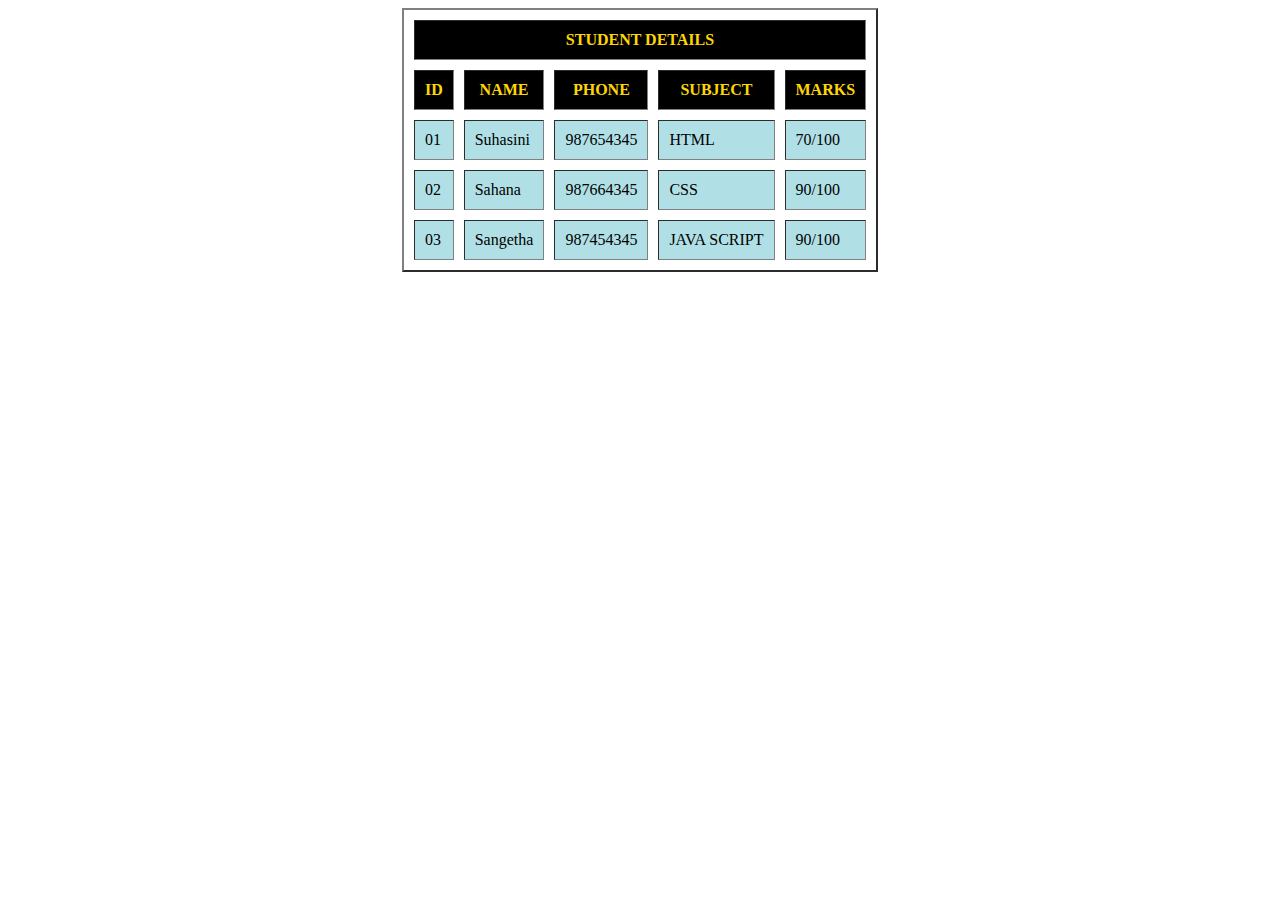
<file: webassign/CssAssign.html>
<!DOCTYPE html>
<html lang="en">
<head>
    <meta charset="UTF-8">
    <meta name="viewport" content="width=, initial-scale=1.0">
    <title>Document</title>
    <link rel="stylesheet" href="./CssAssign.css">
</head>
<body>
    <center>
        <table border="2px" cellspacing="10px" cellpadding="10px">
            <tr>
                <th colspan="5">STUDENT DETAILS</th>
            </tr>
            <tr>
                <th>ID</th>
                <th>NAME</th>
                <th>PHONE</th>
                <th>SUBJECT</th>
                <th>MARKS</th>
            </tr>
            <tr>
                <td>01</td>
                <td>Suhasini</td>
                <td>987654345</td>
                <td>HTML</td>
                <td>70/100</td>
            </tr>
            <tr>
                <td>02</td>
                <td>Sahana</td>
                <td>987664345</td>
                <td>CSS</td>
                <td>90/100</td>
            </tr>
            <tr>
                <td>03</td>
                <td>Sangetha</td>
                <td>987454345</td>
                <td>JAVA SCRIPT</td>
                <td>90/100</td>
            </tr>
        </table>
    </center>
</body>
</html>
</file>
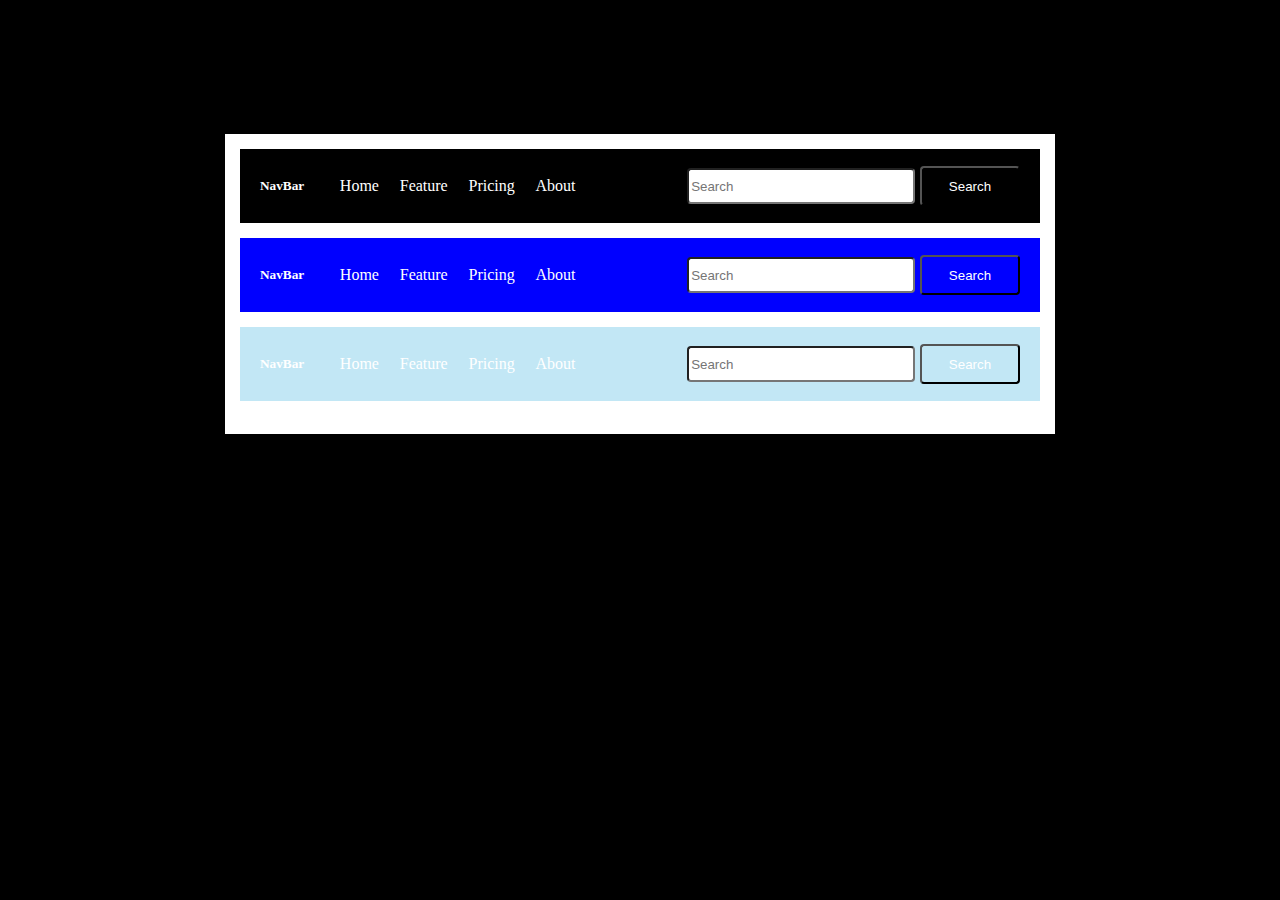
<file: webassign/navassign.html>
<!DOCTYPE html>
<html lang="en">
<head>
    <meta charset="UTF-8">
    <meta name="viewport" content="width=device-width, initial-scale=1.0">
    <title>Assign</title>
    <style>
        body{
            background-color:black;
            display: flex;
            justify-content: space-evenly;
            align-items: center;
            }

        nav{
            margin-top: 10%;
            background-color:white;
            height:300px;
            width:830px;
            }

         ol{
            display: flex;
            justify-content: space-evenly;
            width:130%;
            list-style: none;
            }

        #in{
            width: 220px;
            height: 30px;
            display: flex;
            justify-content: space-between;
            margin-left: 190px;
            border-radius: 4px;
        }

        #button{
            background-color: transparent;
            color: white;
            width: 100px;
            height: 40px;
            border-radius: 4px;
            justify-content: space-between;
            margin-right: 20px;
        }

        .div1{
            height: 74px;
            width: 800px;
            margin: 15px;
            display: flex;
            justify-content: space-between;
            align-items: center;
            background-color: black;
            color: white;
        }
    
        .div2{
            height: 74px;
            width: 800px;
            margin: 15px;
            display: flex;
            justify-content: space-between;
            align-items: center;
            background-color: blue;
            color: white;
        }

        .div3{
            height: 74px;
            width: 800px;
            margin: 15px;
            display: flex;
            justify-content: space-between;
            align-items: center;
            background-color:rgba(135, 207, 235, 0.505);
            color: white;
        }
        
        h5{
            margin: 20px;
            margin-right : -30px;
        }
    </style>
    </head>
<body>
    <nav>
        <div class="div1">
            <div><h5 >NavBar</h5></div>
                    <div>
                        <ol>
                            <li >Home</li>
                            <li >Feature</li>
                            <li >Pricing</li>
                            <li >About</li>
                        </ol>
                    </div>
                    <div ><input id="in" type="text" placeholder="Search"></div>
                    <div><button id="button" >Search</button></div>
                 
        </div> 
        
        <div class="div2">
            <div><h5>NavBar</h5></div>
                <div>
                    <ol>
                        <li >Home</li>
                        <li >Feature</li>
                        <li >Pricing</li>
                        <li >About</li>
                    </ol>
                </div>
                <div><input id="in" type="text" placeholder="Search" ></div>
                <div><button id="button" >Search</button></div>
        </div>

        <div class="div3">
            <div><h5>NavBar</h5></div>
            <div>
                <ol>
                    <li >Home</li>
                    <li >Feature</li>
                    <li >Pricing</li>
                    <li >About</li>
                </ol>
            </div>
            <div><input id="in" type="text" placeholder="Search"></div>   
            <div><button id="button" >Search</button></div> 
        </div>
  </nav>    
</body>
</html>
</file>
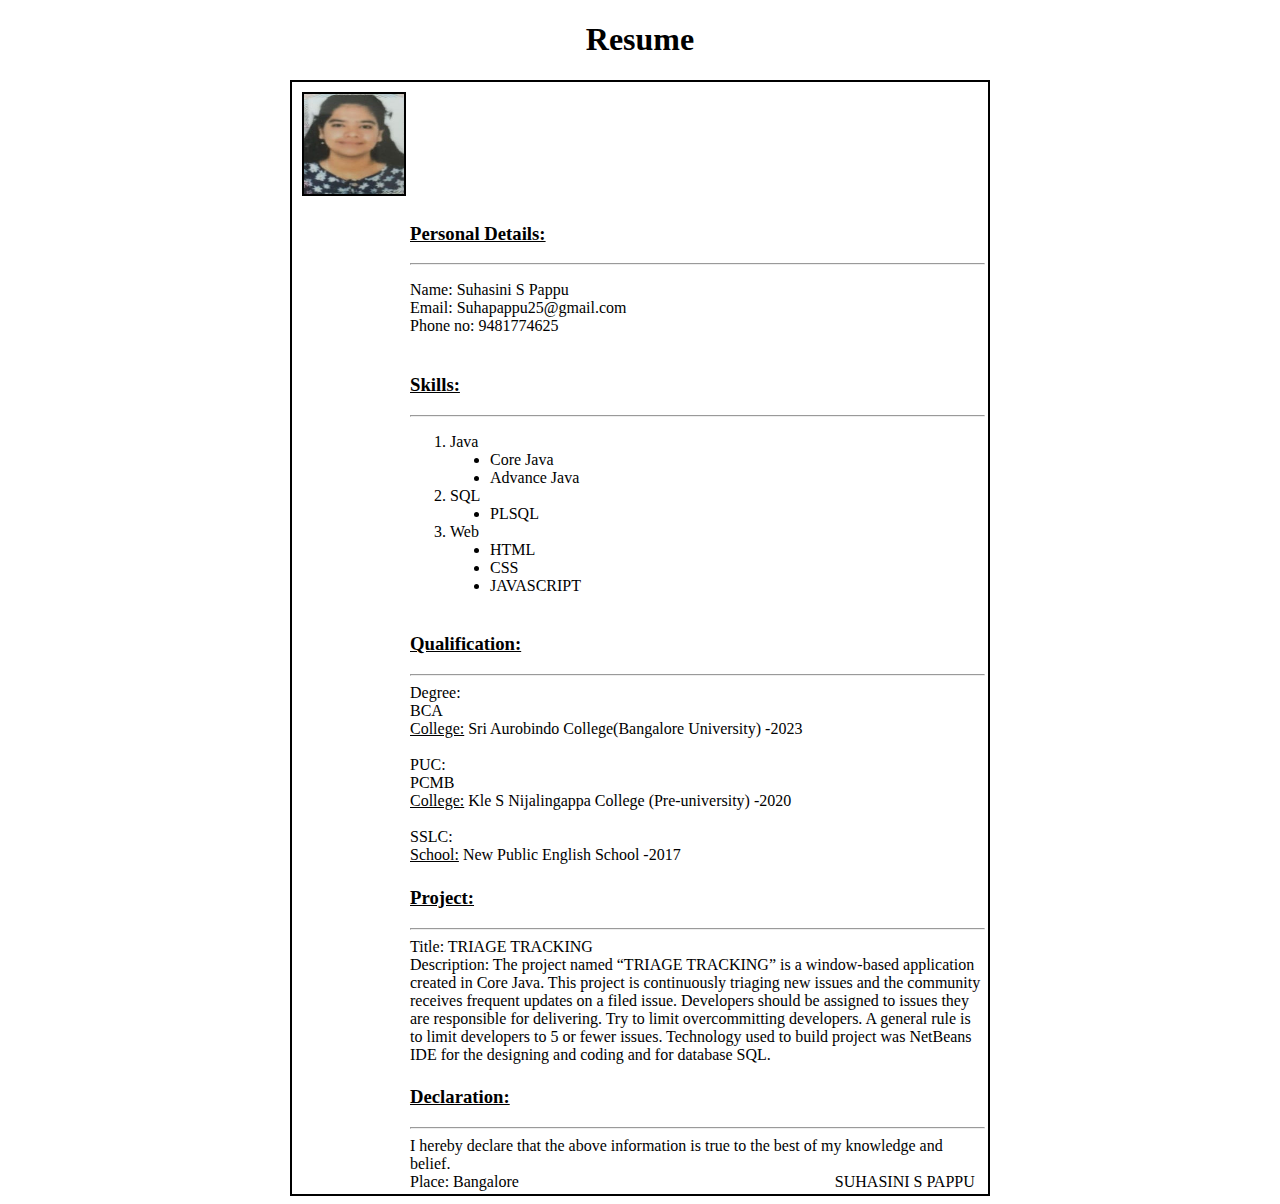
<file: webassign/resume.html>
<!DOCTYPE html>
<html lang="en">

<head>
    <meta charset="UTF-8">
    <meta name="viewport" content="width=device-width, initial-scale=1.0">
    <title>Resume</title>
    <style>
        table {
            border: 2px solid black;
            height: 700px;
            width: 700px;
        }

        .photo {
            border: 2px solid black;
            height: 100px;
            width: 100px;
            margin-top: 7px;
            margin-left: 7px;
        }

        h3 {
            text-decoration: underline;
        }
    </style>
</head>

<body>
    <form action="">
        <center>
            <table>
                <h1>Resume</h1>
                <tr class="per">
                    <td>
                        <div><img src="./pic.jpg" alt="photo" class="photo"></div>
                    </td>
                </tr>

                <tr>
                    <td></td>
                    <td>
                        <h3>Personal Details:</h3>
                        <hr>
                        <p>Name: Suhasini S Pappu <br>
                            Email: Suhapappu25@gmail.com <br>
                            Phone no: 9481774625</p>
                    </td>
                </tr>

                <tr>
                    <td></td>
                    <td>
                        <h3>Skills:</h3>
                        <hr>
                        <div>
                            <ol>
                                <li>Java
                                    <ul type="disc"><li>Core Java</li>  <li>Advance Java</li></ul>     
                                </li>
                                <li>SQL
                                    <ul type="disc"><li>PLSQL</li></ul>
                                </li>
                                <li>Web
                                    <ul type="disc">
                                    <li>HTML</li> <li>CSS</li> <li>JAVASCRIPT</li></ul>
                                </li>
                            </ol>
                        </div>
                    </td>
                </tr>

                <tr>
                    <td></td>
                    <td>
                        <h3>Qualification:</h3>
                        <hr>
                        <div>Degree: <br>BCA <br><u>College:</u> Sri Aurobindo College(Bangalore University) -2023</div> <br>
                        <div>PUC: <br>PCMB <br><u>College:</u> Kle S Nijalingappa College (Pre-university) -2020</div> <br>
                        <div>SSLC: <br><u>School:</u> New Public English School -2017</div>
                    </td>
                </tr>

               
                <tr>
                    <td></td>
                    <td>
                        <h3>Project:</h3>
                        <hr>
                        <div>Title: TRIAGE TRACKING <br>
                            Description: The project named “TRIAGE TRACKING” is a window-based application created in
                            Core Java. This project is continuously triaging new issues and the community receives
                            frequent updates on a filed issue. Developers should be assigned to issues they are
                            responsible for delivering. Try to limit overcommitting developers. A general rule is to
                            limit developers to 5 or fewer issues. Technology used to build project was NetBeans IDE for
                            the designing and coding and for database SQL.
                        </div>
                    </td>
                </tr>

                <tr>
                    <td></td>
                    <td>
                        <h3>Declaration:</h3>
                        <hr>
                        <div>I hereby declare that the above information is true to the best of my knowledge and belief.
                          <br>
                           Place: Bangalore &nbsp;&nbsp;&nbsp;&nbsp;&nbsp;&nbsp;&nbsp;&nbsp;&nbsp;&nbsp;&nbsp;&nbsp;
                           &nbsp;&nbsp;&nbsp;&nbsp;&nbsp;&nbsp;&nbsp;&nbsp;&nbsp;&nbsp;&nbsp;&nbsp;&nbsp;&nbsp;&nbsp;
                           &nbsp;&nbsp;&nbsp;&nbsp;&nbsp;&nbsp;&nbsp;&nbsp;&nbsp;&nbsp;&nbsp;&nbsp;&nbsp;&nbsp;&nbsp;
                           &nbsp;&nbsp;&nbsp;&nbsp;&nbsp;&nbsp;&nbsp;&nbsp;&nbsp;&nbsp;&nbsp;&nbsp;&nbsp;&nbsp;&nbsp;
                           &nbsp;&nbsp;&nbsp;&nbsp;&nbsp;&nbsp;&nbsp;&nbsp;&nbsp;&nbsp;&nbsp;&nbsp;&nbsp;&nbsp;&nbsp;
                           &nbsp;SUHASINI S PAPPU
                        </div>
                    </td>
                </tr>
                
            </table>
        </center>
    </form>
</body>

</html>
</file>
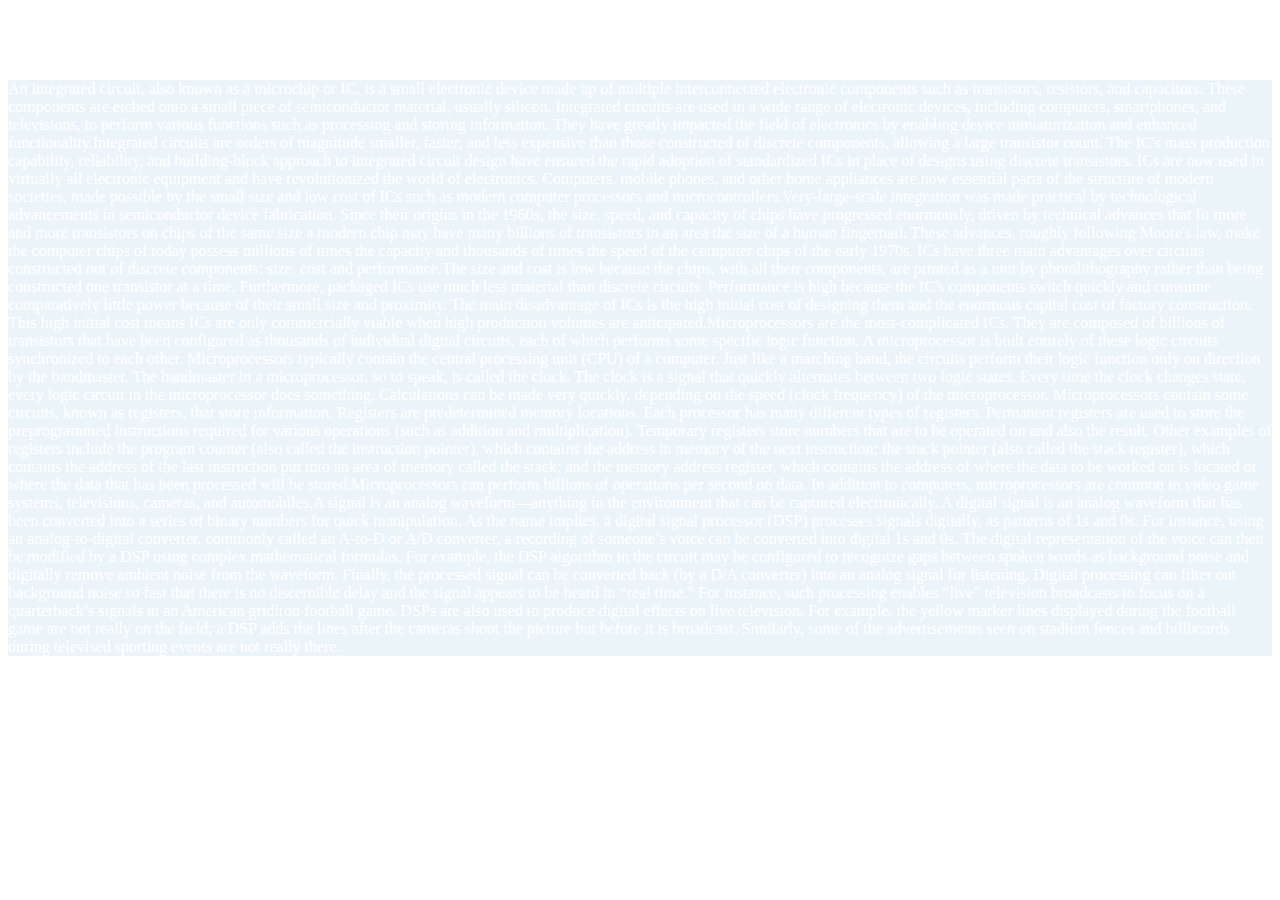
<file: webassign/html/home.html>
<!DOCTYPE html>
<html lang="en">

<head>
    <meta charset="UTF-8">
    <meta name="viewport" content="width=device-width, initial-scale=1.0">
    <title>Home</title>
    <link rel="icon" href="https://tse1.mm.bing.net/th?id=OIP.TDRa893LgumwWAPhJik7LwHaFj&pid=Api&P=0&h=180">
    <link rel="stylesheet" href="../css/home.css">
</head>

<body>
    <h1>Integrated Chip </h1>
    <p>An integrated circuit, also known as a microchip or IC, is a small electronic device made up of multiple
        interconnected electronic components such as transistors, resistors, and capacitors. These components are etched
        onto a small piece of semiconductor material, usually silicon. Integrated circuits are used in a wide range of
        electronic devices, including computers, smartphones, and televisions, to perform various functions such as
        processing and storing information. They have greatly impacted the field of electronics by enabling device
        miniaturization and enhanced functionality.Integrated circuits are orders of magnitude smaller, faster, and less
        expensive than those constructed of discrete components, allowing a large transistor count. The IC's mass
        production capability, reliability, and building-block approach to integrated circuit design have ensured the
        rapid adoption of standardized ICs in place of designs using discrete transistors. ICs are now used in virtually
        all electronic equipment and have revolutionized the world of electronics. Computers, mobile phones, and other
        home appliances are now essential parts of the structure of modern societies, made possible by the small size
        and low cost of ICs such as modern computer processors and microcontrollers.Very-large-scale integration was
        made practical by technological advancements in semiconductor device fabrication. Since their origins in the
        1960s, the size, speed, and capacity of chips have progressed enormously, driven by technical advances that fit
        more and more transistors on chips of the same size a modern chip may have many billions of transistors in an
        area the size of a human fingernail. These advances, roughly following Moore's law, make the computer chips of
        today possess millions of times the capacity and thousands of times the speed of the computer chips of the early
        1970s. ICs have three main advantages over circuits constructed out of discrete components: size, cost and
        performance.The size and cost is low because the chips, with all their components, are printed as a unit by
        photolithography rather than being constructed one transistor at a time. Furthermore, packaged ICs use much less material than
        discrete circuits. Performance is high because the IC's components switch quickly and consume comparatively
        little power because of their small size and proximity. The main disadvantage of ICs is the high initial cost of
        designing them and the enormous capital cost of factory construction. This high initial cost means ICs are only
        commercially viable when high production volumes are anticipated.Microprocessors are the most-complicated ICs.
        They are composed of billions of transistors that have been configured as thousands of individual digital
        circuits, each of which performs some specific logic function. A microprocessor is built entirely of these logic
        circuits synchronized to each other. Microprocessors typically contain the central processing unit (CPU) of a
        computer. Just like a marching band, the circuits perform their logic function only on direction by the
        bandmaster. The bandmaster in a microprocessor, so to speak, is called the clock. The clock is a signal that quickly alternates
        between two logic states. Every time the clock changes state, every logic circuit in the microprocessor does
        something. Calculations can be made very quickly, depending on the speed (clock frequency) of the
        microprocessor. Microprocessors contain some circuits, known as registers, that store information. Registers are
        predetermined memory locations. Each processor has many different types of registers. Permanent registers are used to store
        the preprogrammed instructions required for various operations (such as addition and multiplication). Temporary
        registers store numbers that are to be operated on and also the result. Other examples of registers include the
        program counter (also called the instruction pointer), which contains the address in memory of the next
        instruction; the stack pointer (also called the stack register), which contains the address of the last
        instruction put into an area of memory called the stack; and the memory address register, which contains the
        address of where the data to be worked on is located or where the data that has been processed will be
        stored.Microprocessors can perform billions of operations per second on data. In addition to computers,
        microprocessors are common in video game systems, televisions, cameras, and automobiles.A signal is an analog waveform—anything
        in the environment that can be captured electronically. A digital signal is an analog waveform that has been
        converted into a series of binary numbers for quick manipulation. As the name implies, a digital signal
        processor (DSP) processes signals digitally, as patterns of 1s and 0s. For instance, using an analog-to-digital
        converter, commonly called an A-to-D or A/D converter, a recording of someone’s voice can be converted into
        digital 1s and 0s. The digital representation of the voice can then be modified by a DSP using complex
        mathematical formulas. For example, the DSP algorithm in the circuit may be configured to recognize gaps between
        spoken words as background noise and digitally remove ambient noise from the waveform. Finally, the processed
        signal can be converted back (by a D/A converter) into an analog signal for listening. Digital processing can
        filter out background noise so fast that there is no discernible delay and the signal appears to be heard in
        “real time.” For instance, such processing enables “live” television broadcasts to focus on a quarterback’s
        signals in an American gridiron football game. DSPs are also used to produce digital effects on live television. For example, the yellow marker lines displayed
        during the football game are not really on the field; a DSP adds the lines after the cameras shoot the picture
        but before it is broadcast. Similarly, some of the advertisements seen on stadium fences and billboards during
        televised sporting events are not really there.</p>
</body>
</html>
</file>
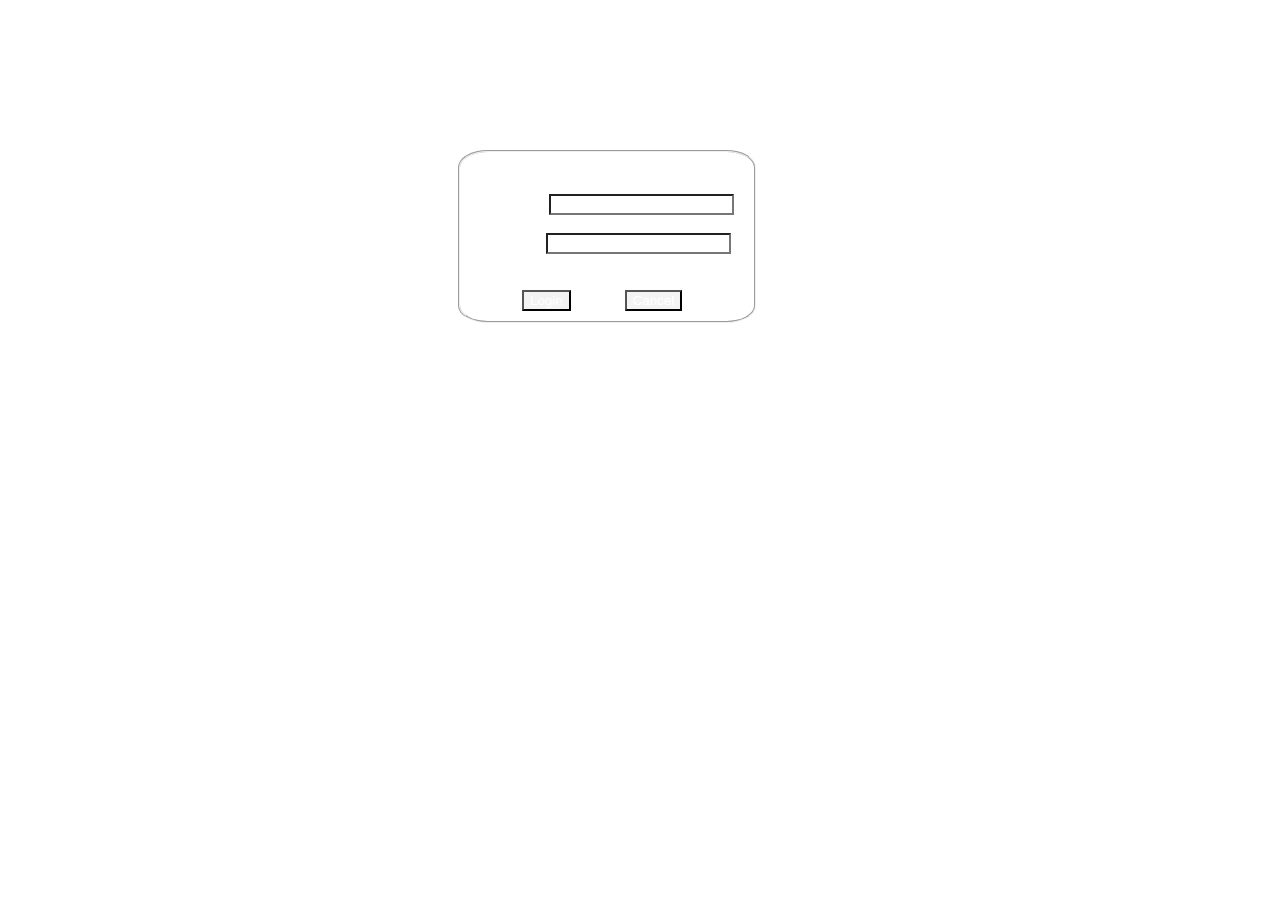
<file: webassign/html/login.html>
<!DOCTYPE html>
<html lang="en">
<head>
    <meta charset="UTF-8">
    <meta name="viewport" content="width=device-width, initial-scale=1.0">
    <title>Login</title>
    <link rel="icon" href="https://tse1.mm.bing.net/th?id=OIP.TDRa893LgumwWAPhJik7LwHaFj&pid=Api&P=0&h=180">
    <link rel="stylesheet" href="../css/login.css">
</head>
<body>
    <form action="">
        <fieldset id="field">
          <center>  <legend>Login Form</legend></center><br>
            <label for="username" >Username :</label>
            <input type="text" name="" id="username"  class="input"> <br><br>
            <label for="password">Password :</label>
            <input type="text" name="" id="password" class="input"> <br><br><br>
            <button ><a href="./about.html">Login </a> </button>
            <button type="reset" >Cancel</button>
        </fieldset>
    </form>
</body>
</html>
</file>
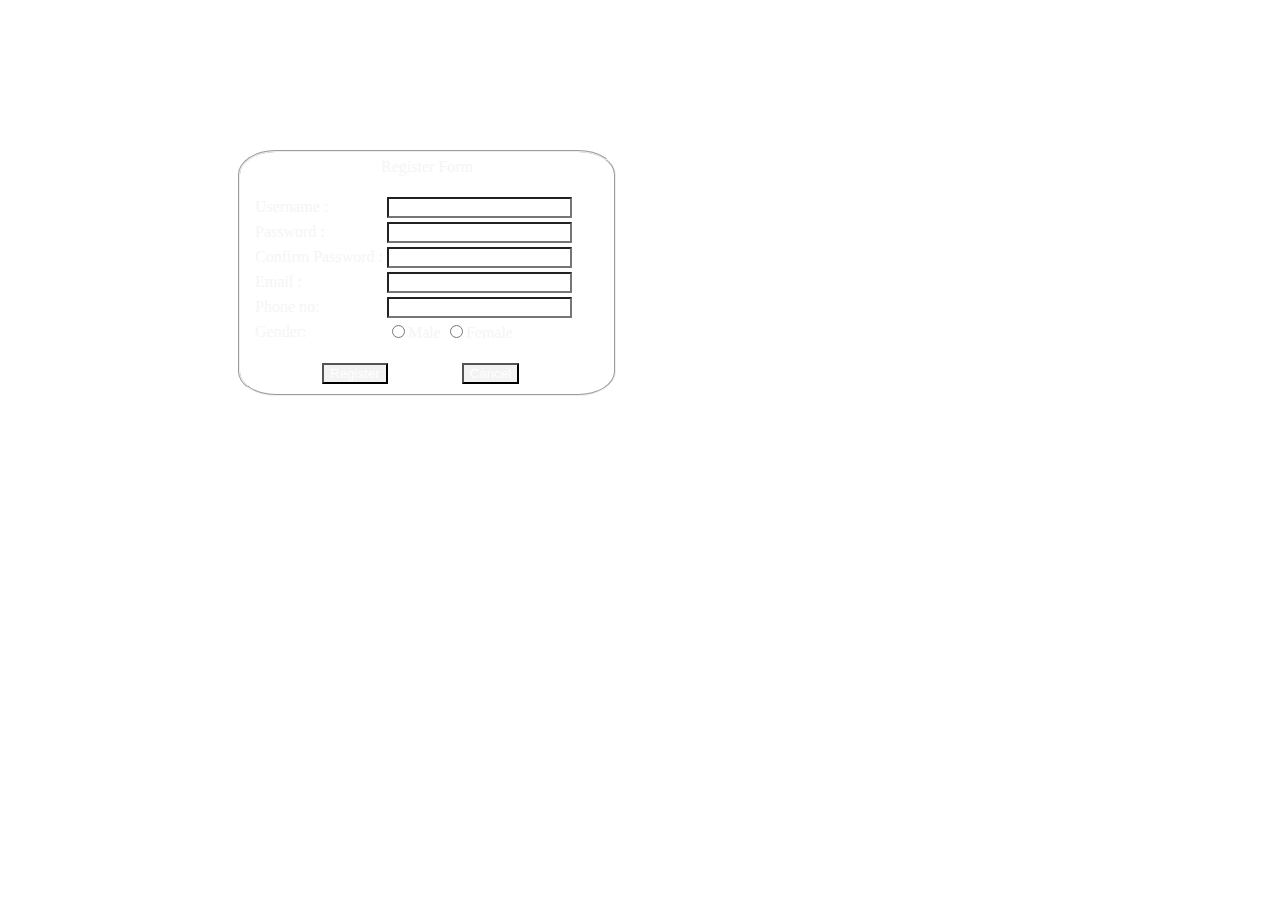
<file: webassign/html/register.html>
<!DOCTYPE html>
<html lang="en">
<head>
    <meta charset="UTF-8">
    <meta name="viewport" content="width=device-width, initial-scale=1.0">
    <title>Register</title>
    <link rel="icon" href="https://tse1.mm.bing.net/th?id=OIP.TDRa893LgumwWAPhJik7LwHaFj&pid=Api&P=0&h=180">
    <link rel="stylesheet" href="../css/register.css">
</head>
<body>
    <form action="">
        <fieldset id="field">
          <center><legend>Register Form</legend></center><br>
            <table>
                <tr>
                    <td><label for="username" >Username :</label></td>
                    <td><input type="text" name="" id="username" pattern="[A-Za-z ]+"  class="input" > </td> 
                </tr>

                <tr>
                    <td><label for="password">Password :</label></td>
                    <td><input type="password" name="" id="password"  pattern="[0-9]{6}" title="Max 6 characters" class="input" ></td>
                </tr>

                <tr>
                    <td><label for="cpass">Confirm Password :</label>
                    <td> <input type="password" name="" id="cpass"  pattern="[0-9]{6}" title="Max 6 characters" class="input" > </td></td>
                </tr>

                <tr>
                    <td> <label for="email">Email :</label></td>
                    <td><input type="email" name="" id="email"  pattern="[A-Za-z0-9.@]+"
                        title="Must contain at least one specialcharacter and one uppercase and at least 8 or more characters"  class="input" > </td>
                </tr>

                <tr>
                    <td><label for="phone">Phone no:</label> </td>
                    <td> <input type="tel" name="" id="phone" pattern="[6-9]{1}[0-9]{9}" maxlength="10" title="Enter valid number format" class="input" ></td>
                </tr>

                <tr>
                    <td>  <label for="gender">Gender:</label></td>
                    <td> <input type="radio" name="gender" id="" >Male  <input type="radio" name="gender" id="">Female</td>
                </tr>

            </table>
            <br>

            <button >Register</button>
                    <button type="reset" >Cancel</button>
        </fieldset>
    </form>
</body>
</html>
</file>
<file: webassign/CssAssign.css>
th{
    background-color: black;
    color: gold;
}

td{
    background-color: powderblue;
}
</file>
<file: webassign/css/home.css>
h1{
    text-align: center;
    text-decoration: underline;
    color: white;
} 

p{
   background-color: rgba(173, 216, 230, 0.247);
   color: white;
}

body{
    background-image:url("https://external-preview.redd.it/14NUtKSeXTdwpjfEdwBHw2lecisArivhcYY6pN8oPmI.png?auto=webp&s=ef40f2c50d72229ef910ca3b7ca0a72e8ea61af8");
    background-size: auto;
}
</file>
<file: webassign/css/login.css>
body{    
    background-image: url("https://wallup.net/wp-content/uploads/2019/09/25634-circuit-board-electronic-devices-tech-blue-abstract-line-metal-detail.jpg");
    background-size: auto;
}

#field{
    height:170 ;
    width: 270px;
     border-radius: 10%; 
    margin-left: 450px;
    margin-top: 150px;
   color: white;
 }
 .input{
    background-color: transparent;
 }

button{
    background-color: rgba(0, 0, 0, 0.046);
     color: white;
     margin-left: 50px;
 }

 a{
    color: white;
    text-decoration: none;
 }
</file>
<file: webassign/css/register.css>
body{
    background-image: url("https://static.vecteezy.com/system/resources/previews/000/547/872/original/design-in-the-concept-of-electronic-circuit-boards-vector.jpg");
    background-repeat:no-repeat;
    background-size:cover;
    color: whitesmoke ;
   margin-top: 150px;       
}

#field{
   width: 350px;
    border-radius: 10%; 
   margin-left: 230px;
}

button{
   background-color: rgba(0, 0, 0, 0.046);
    color: white;
   margin-left: 70px;
}

.input{   
background-color: transparent;
}
</file>
